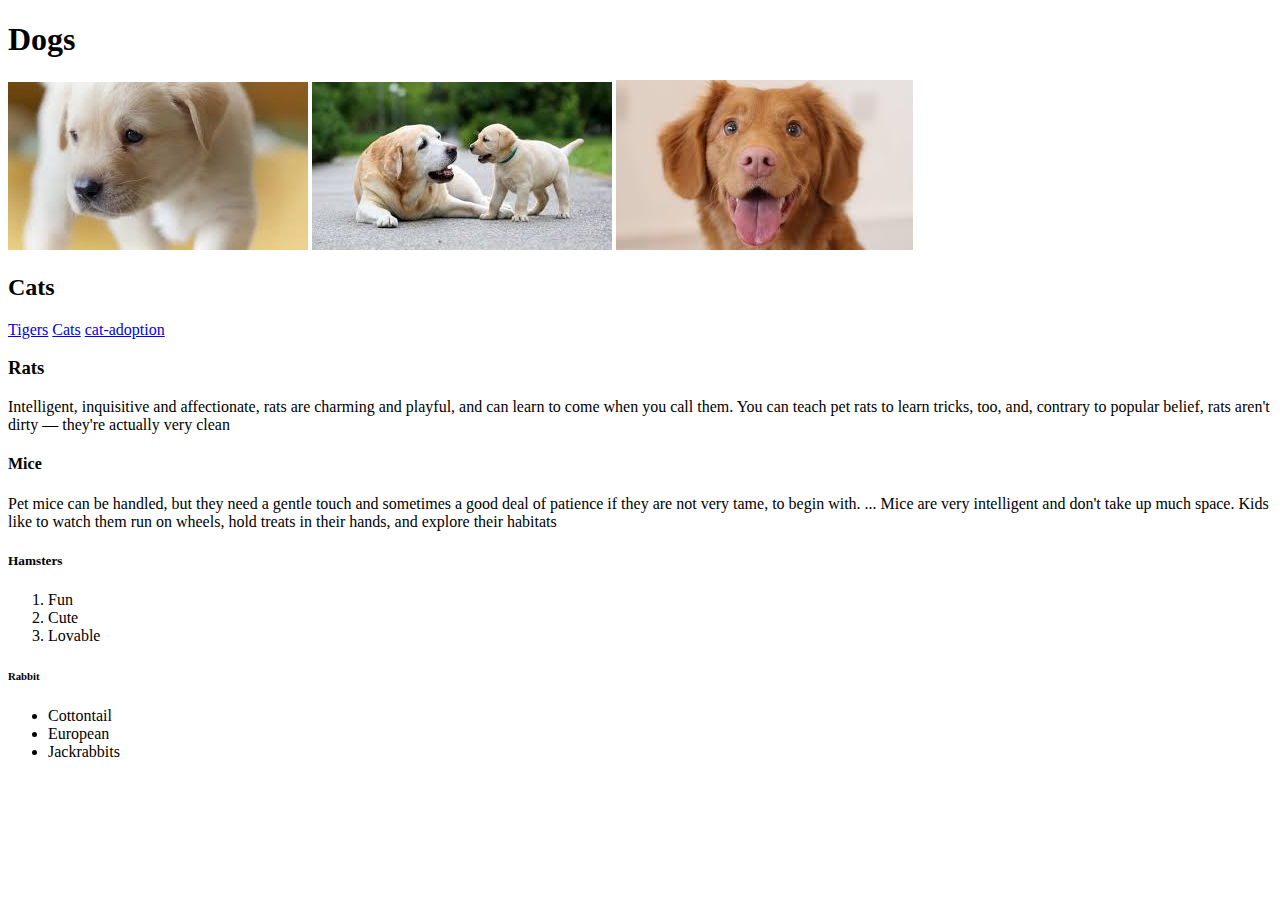
<file: week2/pNp-introHTML5/index.html>
<!DOCTYPE html>
<html>
    <head></head>
    <body>
        <!--block-->
        <div>
            
            <h1>Dogs</h1>
            <!--inline-->
            <img src="dog1.jpg">
            <img src="dog2.jpg">
            <img src="dog3.jpg">
        </div>
        <div>
            <h2>Cats</h2>
            <!--inline-->
            <a href="https://en.wikipedia.org/wiki/Tiger">Tigers</a>
            <a href="https://en.wikipedia.org/wiki/Cat">Cats</a>
            <a href="https://www.adoptapet.com/cat-adoption">cat-adoption</a>

        </div>
        <div>
            <h3>Rats</h3>
            <!--block-->
            <p>Intelligent, inquisitive and affectionate, rats are charming and playful, and can learn to come when you call them. You can teach pet rats to learn tricks, too, and, contrary to popular belief, rats aren't dirty — they're actually very clean</p>
        </div>
        <div>
            <h4>Mice</h4>
            <!--inline-->
            <span>Pet mice can be handled, but they need a gentle touch and sometimes a good deal of patience if they are not very tame, to begin with. ... Mice are very intelligent and don't take up much space. Kids like to watch them run on wheels, hold treats in their hands, and explore their habitats</span>
        </div>
        <div>
            <h5>Hamsters</h5>
            <!--block-->
            <ol>
                <li>Fun</li>
                <li>Cute</li>
                <li>Lovable</li>
            </ol>
        </div>
        <div>
            <!--block-->
            <h6>Rabbit</h6>
            <ul>
                <li>Cottontail</li>
                <li>European</li>
                <li>Jackrabbits</li>
            </ul>
        </div>
        
    </body>
</html>
</file>
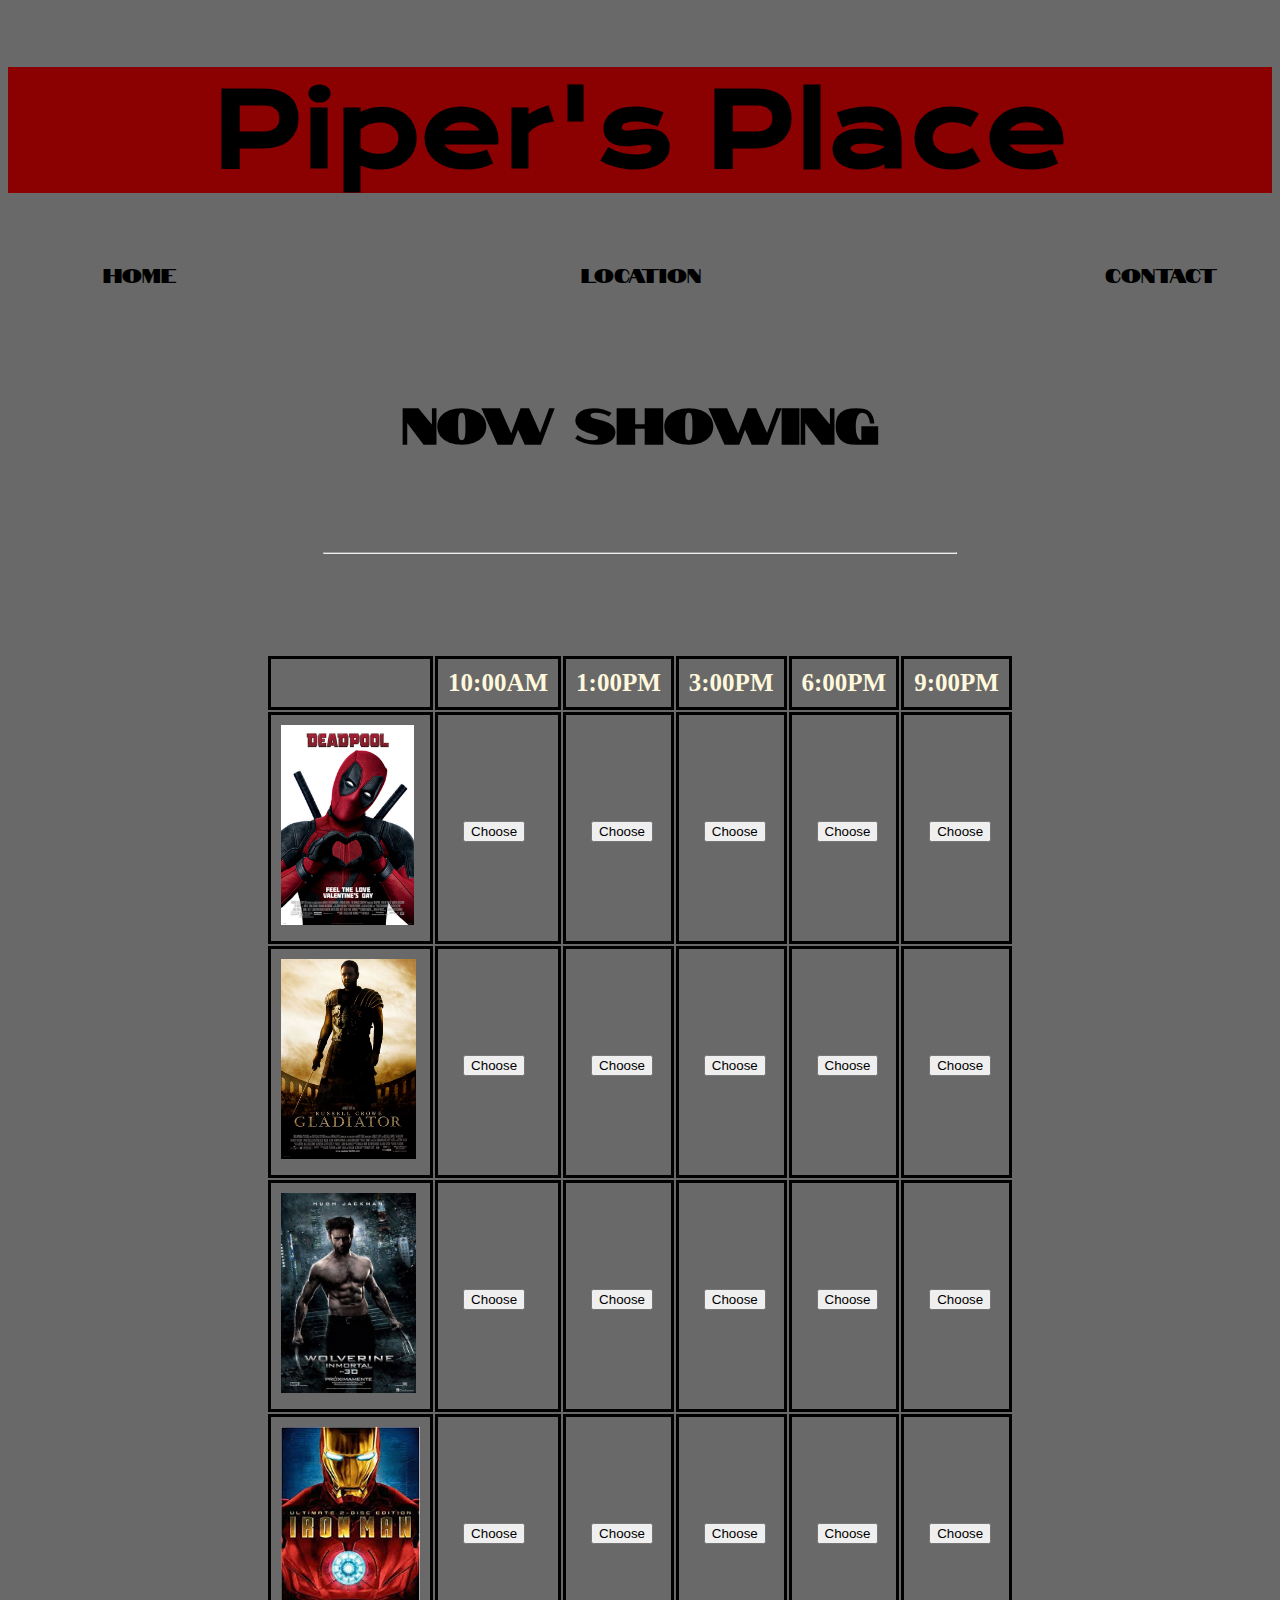
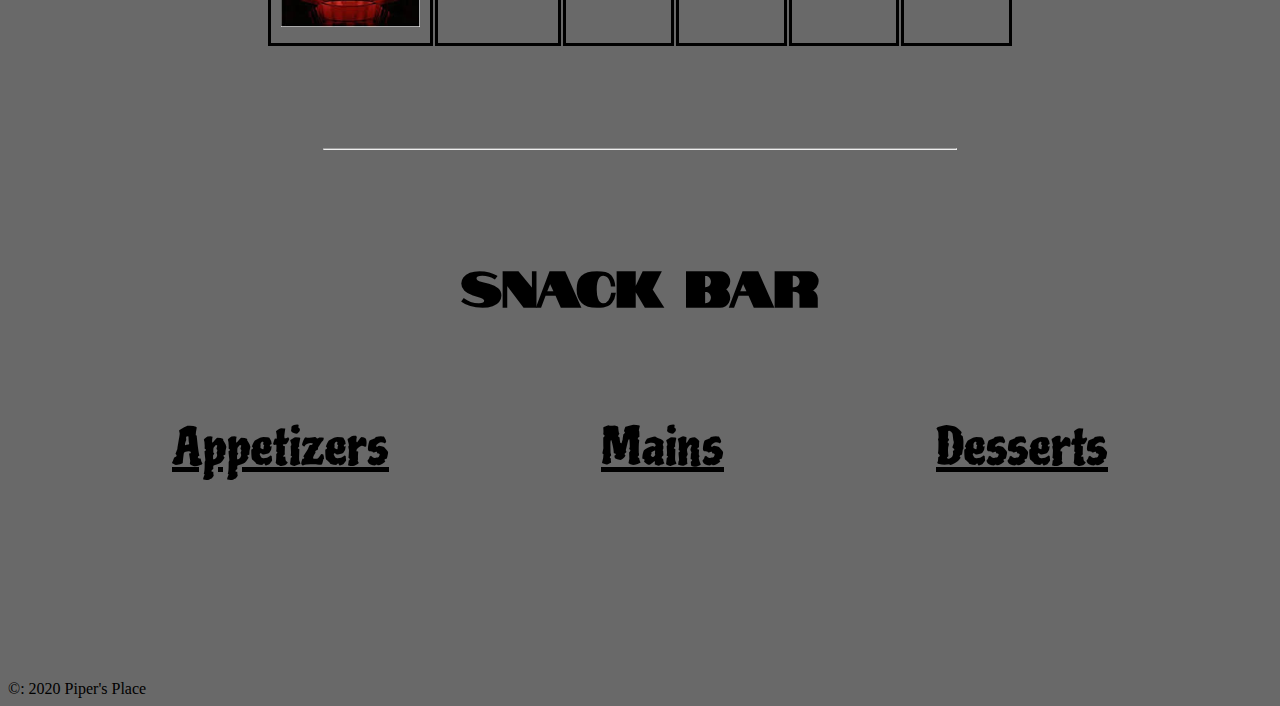
<file: week4/project2-createStyleWebsite/index.html>
<!DOCTYPE html>
<html>
    <head>
        <title>Piper's Place</title>
        <link href="style.css"  rel="stylesheet">
        <link href="https://fonts.googleapis.com/css2?family=Krona+One&display=swap" rel="stylesheet">
        <link href="https://fonts.googleapis.com/css2?family=Notable&display=swap" rel="stylesheet">
        <link href="https://fonts.googleapis.com/css2?family=Piedra&display=swap" rel="stylesheet">
    </head>
    <body>
      
        <div id="header">
         <header>
            <h1>Piper's Place</h1>
            <nav class="nav-bar">
               <ul>
                    <li><a href="" class="home">Home</a></li>
                    <li><a href="" class="location">Location</a></li>
                    <li><a href="" class="contact">Contact</a></li>
                </ul>
            </nav>
         </header>
       </div>
       <div id="main">
        <main>
            <h3>Now Showing</h3>
            <hr>
            <table class="center">
        
            <tr>
                <th></th>
                <th>10:00AM</th>
                <th>1:00PM</th> 
                <th>3:00PM</th>
                <th>6:00PM</th>
                <th>9:00PM</th>
            </tr>
        
            <tr>
                <td><img src="deadpool.png"></td>
                <td><button>Choose</button></td>
                <td><button>Choose</button></td>
                <td><button>Choose</button></td>
                <td><button>Choose</button></td>
                <td><button>Choose</button></td>
                
            </tr>
            <tr>
                <td><img src="Gladiator.png"></td>
                <td><button>Choose</button></td>
                <td><button>Choose</button></td>
                <td><button>Choose</button></td>
                <td><button>Choose</button></td>
                <td><button>Choose</button></td>
                
            </tr>
            <tr>
                <td><img src="wolverine.jpg"></td>
                <td><button>Choose</button></td>
                <td><button>Choose</button></td>
                <td><button>Choose</button></td>
                <td><button>Choose</button></td>
                <td><button>Choose</button></td>
                
            </tr>
            <tr>
                <td><img src="ironman.jpg"></td>
                <td><button>Choose</button></td>
                <td><button>Choose</button></td>
                <td><button>Choose</button></td>
                <td><button>Choose</button></td>
                <td><button>Choose</button></td>
                
              </tr>
              
            </table>
            <hr>
            <h3>Snack Bar</h3>
        <div class="food">
            <span class="app">Appetizers</span>
            <span class="main">Mains</span>
            <span class="dess">Desserts</span>
        </div>
        </main>
      </div>
      <div id="footer">
        <footer>
            &copy: 2020 Piper's Place
        </footer>
     </div>
    </body>
</html>
</file>
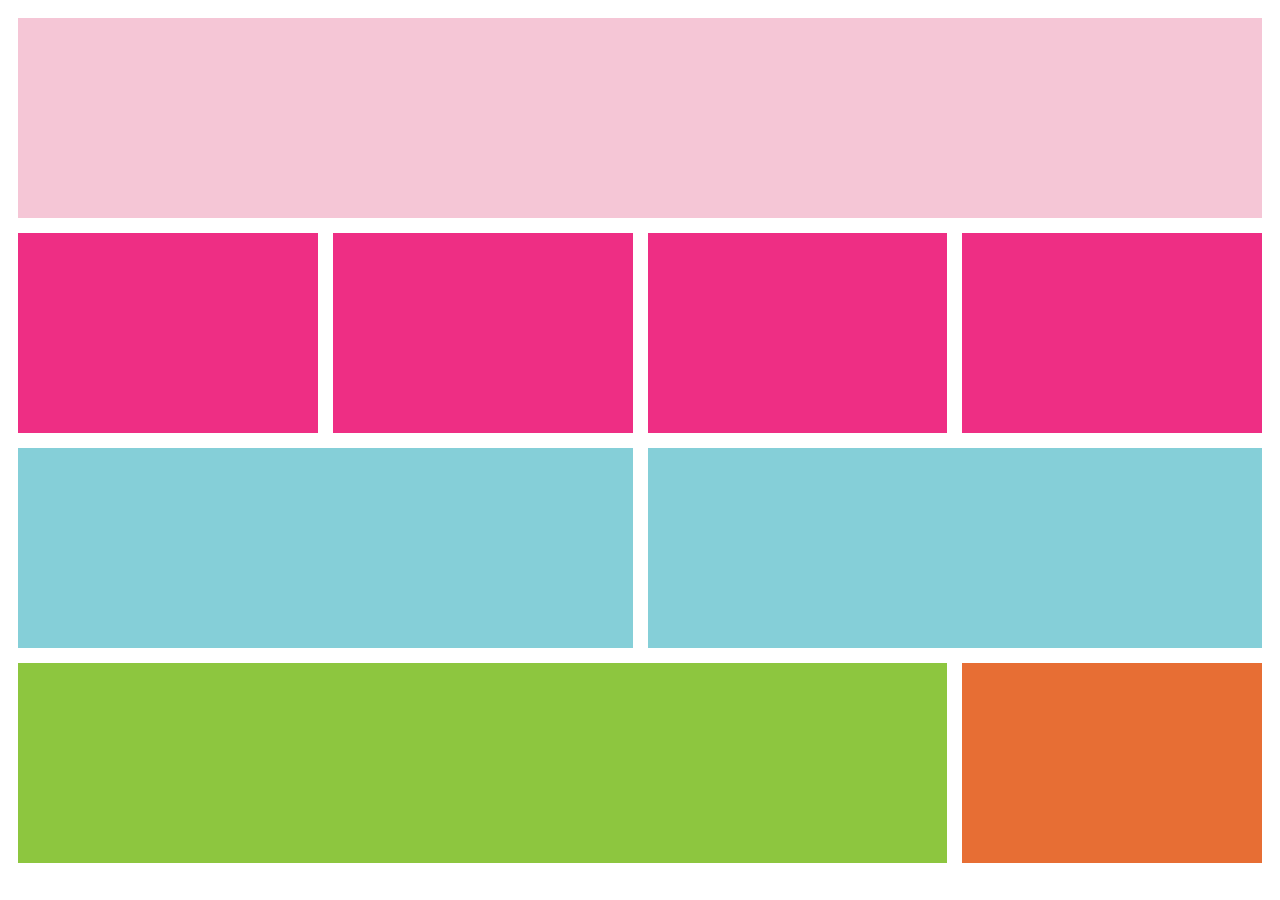
<file: week5/pNp-rwdPart1/index.html>
<!DOCTYPE html>
<html>
    <head>
        <link href="style.css" rel="stylesheet">
    </head>
    <body>
        <div class="grid-container">
            <div class="grid-item item1"></div>
            <div class="grid-item item2"></div>
            <div class="grid-item item3"></div>
            <div class="grid-item item4"></div>
            <div class="grid-item item5"></div>
            <div class="grid-item item6"></div>
            <div class="grid-item item7"></div>
            <div class="grid-item item8"></div>
            <div class="grid-item item9"></div>
        
        </div>
    </body>
</html>
</file>
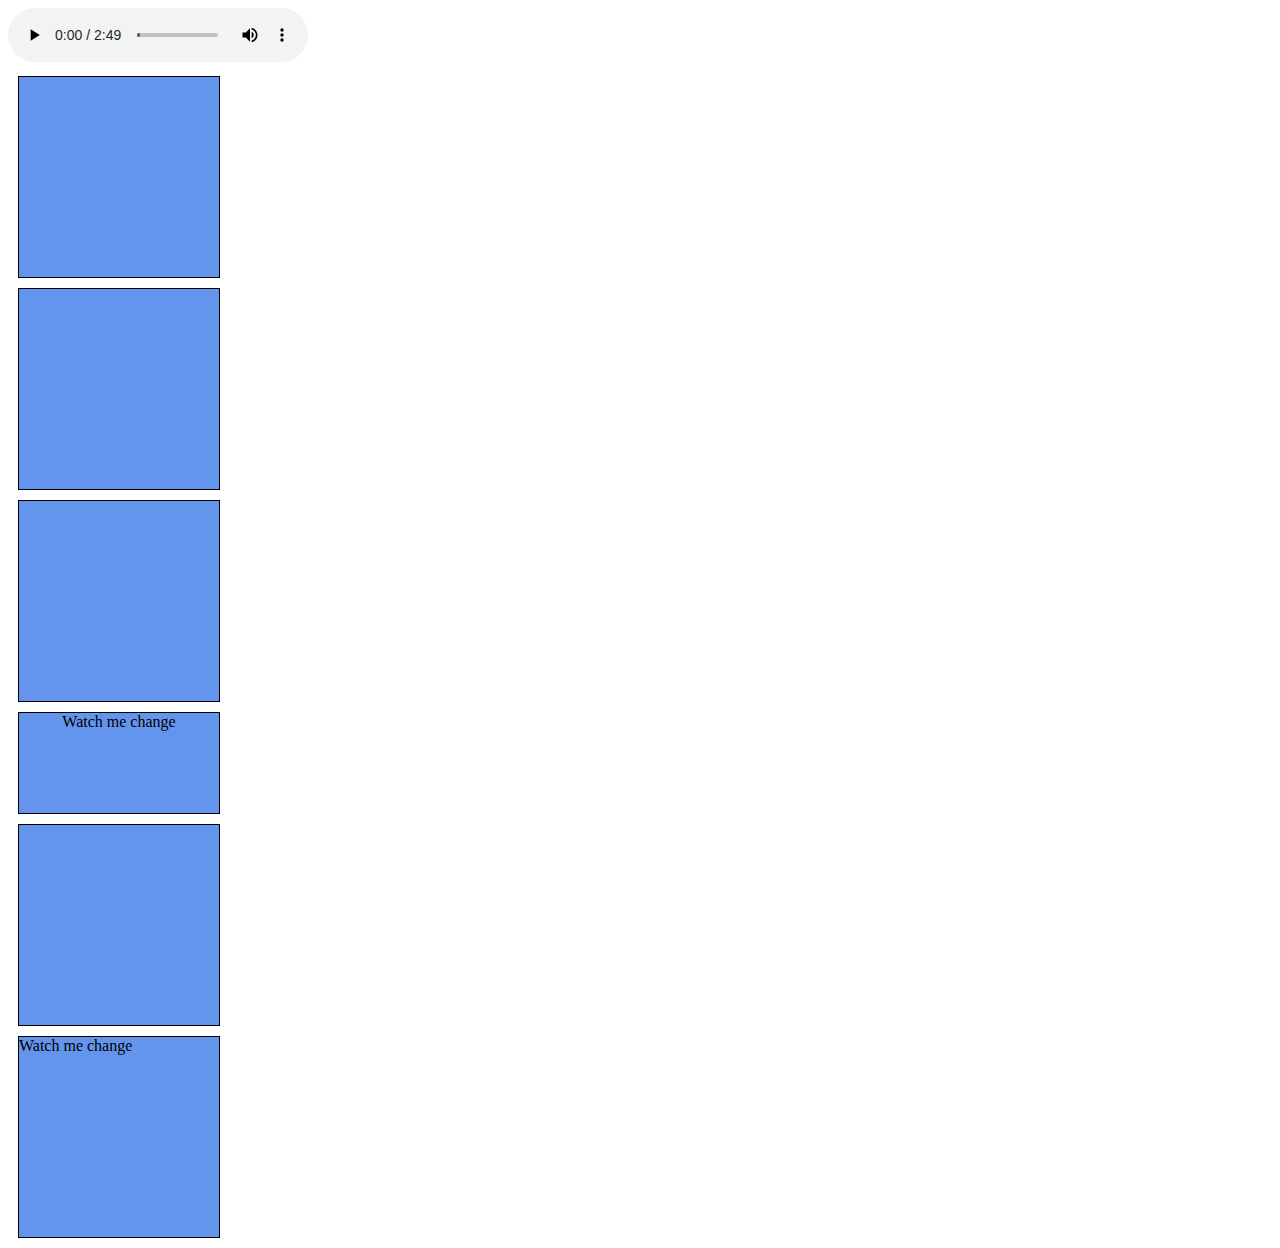
<file: week6/pNp-cssPseudoSelectorsTransitions/index.html>
<!DOCTYPE html>
<html>
    <head>
        <link rel="stylesheet" href="style.css">
    </head>
    <body>
        <audio src="music.mp3.mp3" controls autoplay>

        </audio>
        <div class="box1"></div>
        <div class="box2"></div>
        <div class="box3"></div>
        <div class="box4">Watch me change</div>
        <div class="box5"></div>
        <div class="box6">Watch me change</div>
    </body>
</html>
</file>
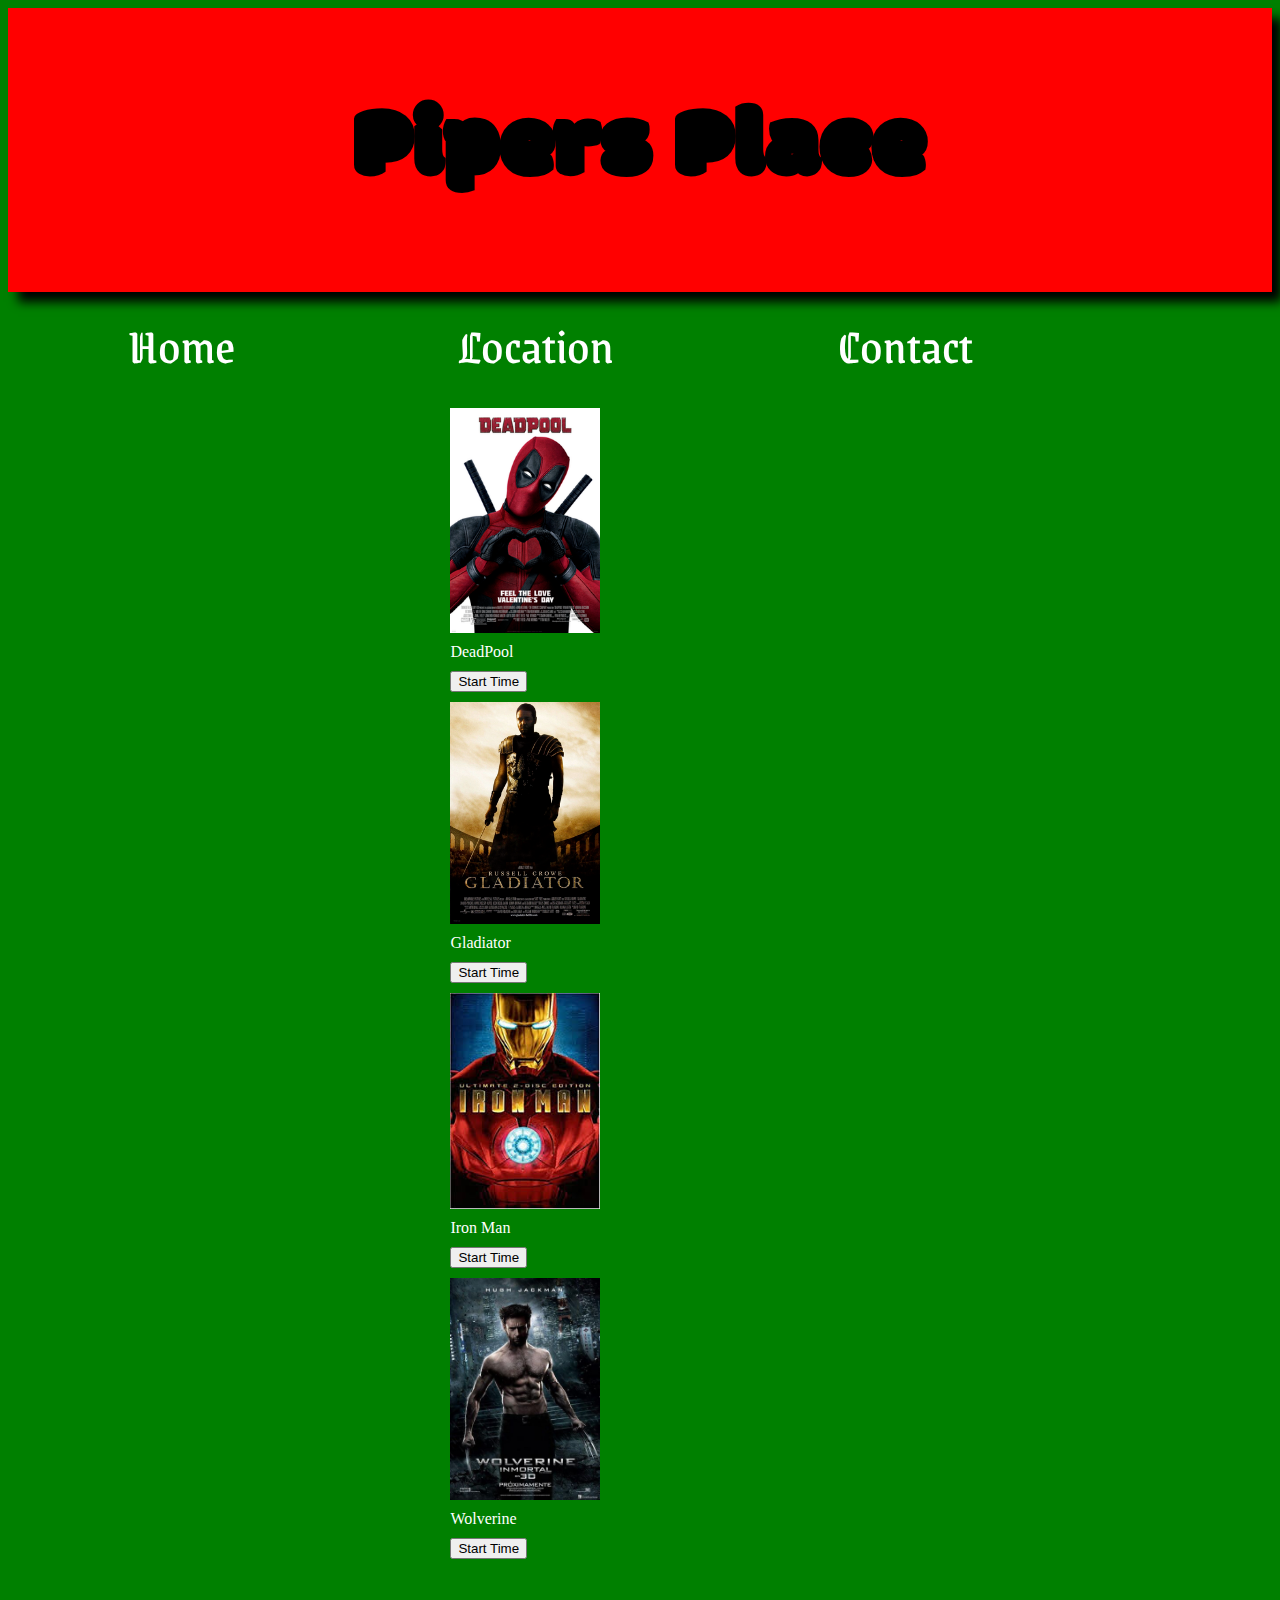
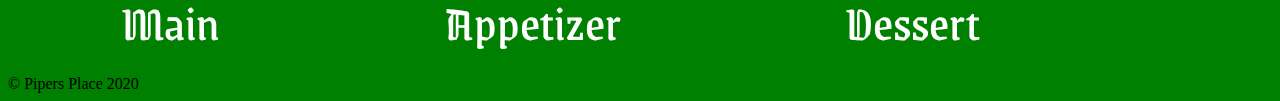
<file: week6/projet3/index.html>
<!DOCTYPE html>
<html>
    <head>
        <title>Pipers Place</title>
        <link href="https://fonts.googleapis.com/css2?family=Modak&display=swap" rel="stylesheet">
        <link href="https://fonts.googleapis.com/css2?family=Grenze+Gotisch:wght@300&display=swap" rel="stylesheet">
        <link rel="stylesheet" href="style.css">
    </head>
    <body>
        <div class="grid-container">
            <header class="grid-item header">
              <h1>Pipers Place</h1>
            </header>
             <nav class="grid-item nav">
                 <ul>
                      <li><a href="">Home</a></li>
                      <li><a href="">Location</a></li>
                      <li><a href="">Contact</a></li>
                 </ul>
              </nav>
                 <main class="grid-item main">
                       <img src="deadpool.png">
                       <span><a href="https://www.imdb.com/title/tt1431045/" target="_blank" class="movie-a">DeadPool</a></span>
                      <span><button>Start Time</button></span> 
                       <img src="Gladiator.png">
                       <span><a href="https://www.imdb.com/title/tt0172495/" target="_blank" class="movie-b">Gladiator</a></span>
                       <span><button>Start Time</button></span>
                       <img src="ironman.jpg" >
                       <span><a href="https://www.imdb.com/title/tt0371746/" target="_blank" class="movie-c">Iron Man</a></span>
                       <span><button>Start Time</button></span>
                       <img src="wolverine.jpg">
                       <span><a href="https://www.imdb.com/title/tt1430132/" target="_blank" class="movie-d">Wolverine</a></span>
                       <span><button>Start Time</button></span>
                       
                 </main>
                 <footer class="grid-item footer">
                    <ul>
                        <li class="main">Main</li>
                        <li class="app">Appetizer</li>
                        <li class="ice">Dessert</li>
                    </ul>
                    &copy Pipers Place 2020
                  </footer>
         </div>
    </body>
</html>
</file>
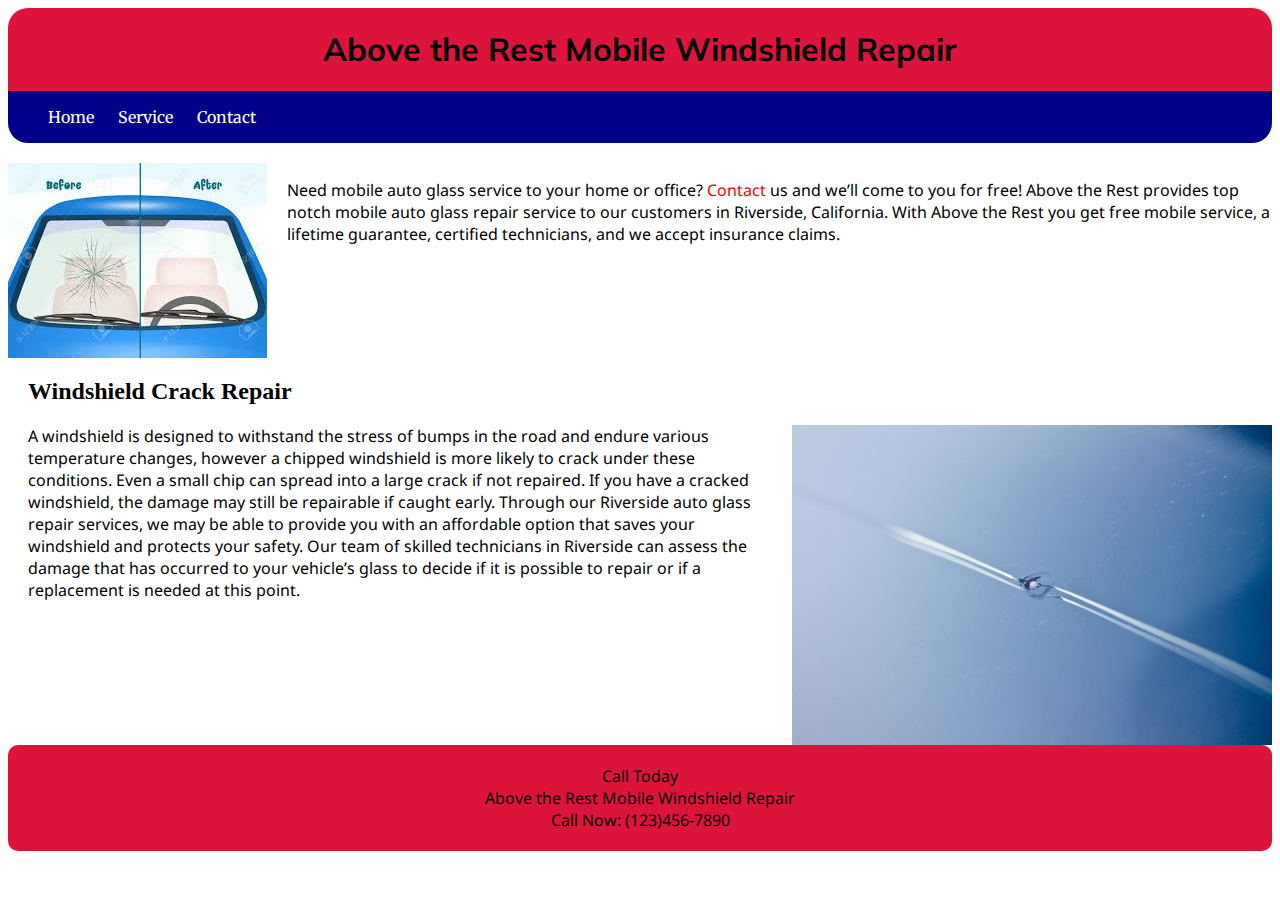
<file: week7/capstonProject/index.html>
<!DOCTYPE html>
<html>
    <head>
        <title>Above the Rest</title>
         <link rel="stylesheet" href="style.css">
         <link href="https://fonts.googleapis.com/css2?family=Mulish&display=swap" rel="stylesheet">
         <link href="https://fonts.googleapis.com/css2?family=Noto+Sans&display=swap" rel="stylesheet">
         <link href="https://fonts.googleapis.com/css2?family=Merriweather:wght@700&display=swap" rel="stylesheet">
    </head>
    <body>
     <div class="grid-container">
            <div class="grid-item header">
                 <h1>Above the Rest Mobile Windshield Repair</h1>
            </div>
            <div class="grid-item nav">
                <ul class="nav">
                    <li class="home">Home</li>
                    <li class="service"><a href="service.html">Service</a></li>
                    <li class="contact"><a href="contact.html">Contact</a></li>
                </ul>
            </div>
            <div class="grid-item main">
                <img src="windshield.jpg" class="windshield" >
                <p class="first">Need mobile auto glass service to your home or office? <a href="contact.html" class="color">Contact</a>  us and we’ll come to you for free! Above the Rest provides top 
                    notch mobile auto glass repair service to our customers in Riverside, California. With Above the Rest you get free mobile service,
                    a lifetime guarantee, certified technicians, and we accept insurance claims.</p>
                    <div class="crack">
                        <h2>Windshield Crack Repair</h2>
                        <img src="crack.jpg" class="crack">
                        
                        <p>A windshield is designed to withstand the stress of bumps in the road and endure various temperature changes,
                            however a chipped windshield is more likely to crack under these conditions. Even a small chip can spread into a large crack if not repaired. 
                            If you have a cracked windshield, the damage may still be repairable if caught early. Through our Riverside auto glass repair services, we may be 
                            able to provide you with an affordable option that saves your windshield and protects your safety. Our team of skilled technicians in Riverside can assess 
                            the damage that has occurred to your vehicle’s glass to decide if it is possible to repair or if a replacement is needed at this point.</p>
                            
                    </div>

            </div>
            <div class="grid-item footer">
                <span>Call Today</span>
                <br>
                <span>Above the Rest Mobile Windshield Repair</span>
                <br>
                <span>Call Now: (123)456-7890</span>

                
            </div>
    </div>
        
    </body>
</html>
</file>
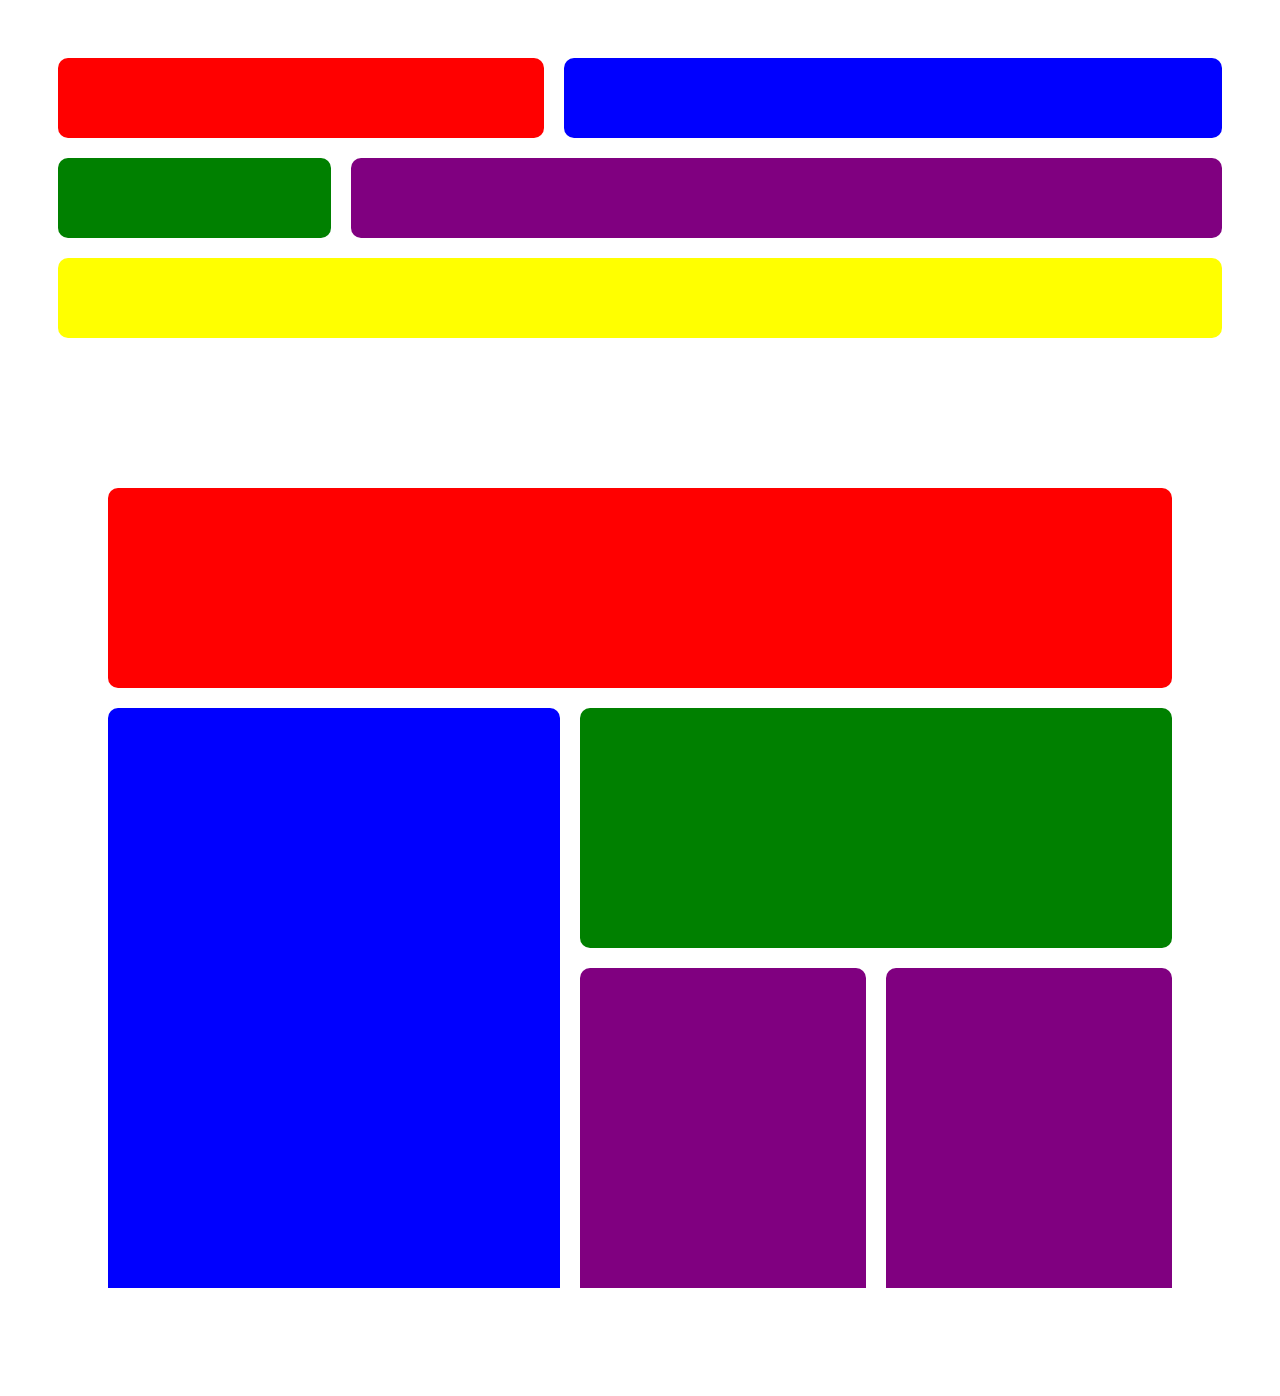
<file: week5/pNp-rwdPart2/cssGrid/index.html>
<!DOCTYPE html>
<html>
    <head>
        <link rel="stylesheet" href="style.css">
    </head>
    <body>
       
        <div class="grid-container">
            <div class="grid-item item1"></div>
            <div class="grid-item item2"></div>
            <div class="grid-item item3"></div>
            <div class="grid-item item4"></div>
            <div class="grid-item item5"></div>

        </div>

        <div class="grid-containers">
            <div class="grid-items item6"></div>
            <div class="grid-items item7"></div>
            <div class="grid-items item8"></div>
            <div class="grid-items item9"></div>
            <div class="grid-items item0"></div>

        </div>
    </body>
</html>
</file>
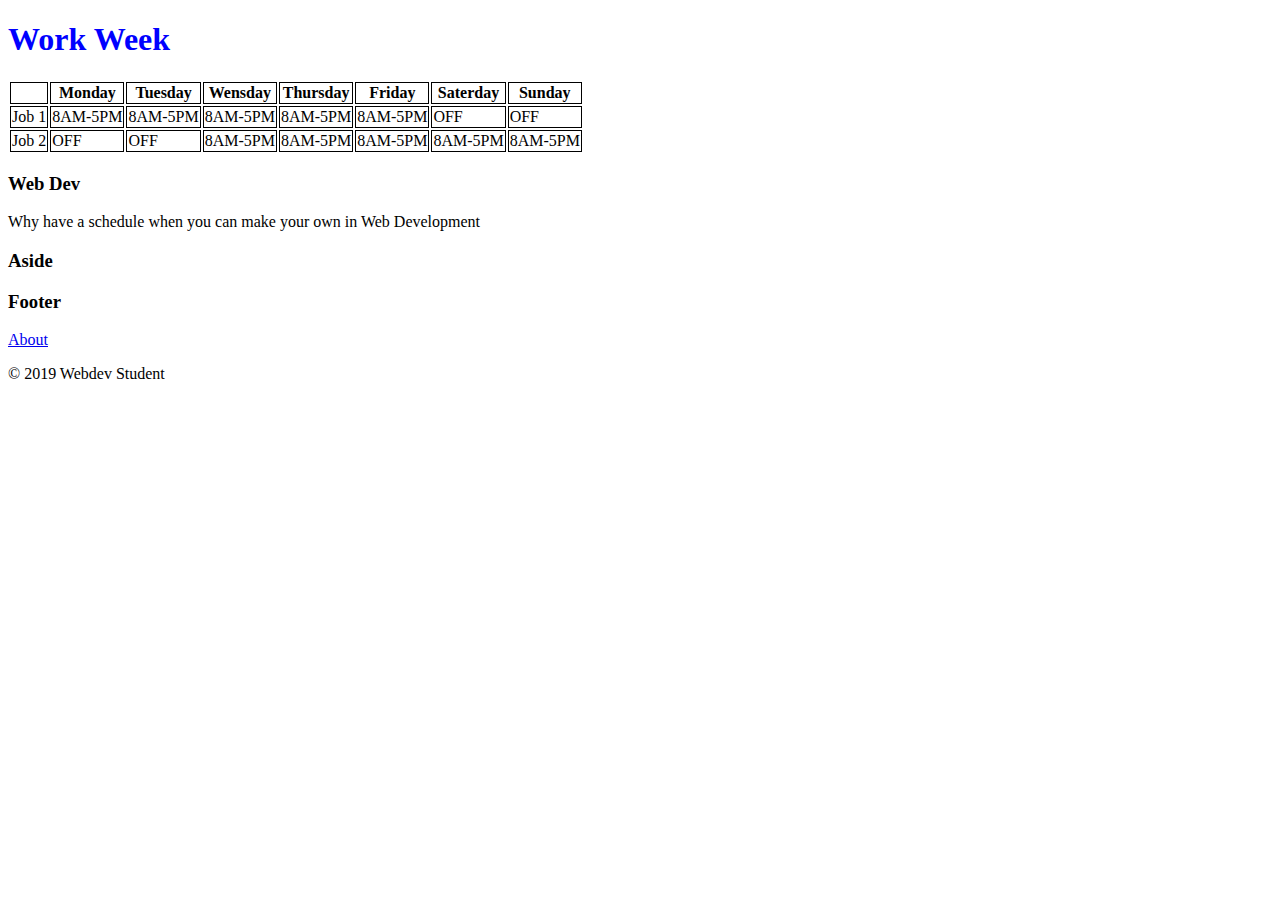
<file: week3/pNp-Html5/Wk3_PP_index.html>
<!DOCTYPE html>

<head>
    <title>HTML5 Semantics</title>
    <link href="style.css" rel="stylesheet"/>
</head>

<body>
    <header>
        <h1 class="first-page">Work Week </h1>
    </header>
   
    <main>
    <table>
       <thead>
        <tr>
            <th></th>
            <th>Monday</th>
            <th>Tuesday</th>
            <th>Wensday</th>
            <th>Thursday</th>
            <th>Friday</th>
            <th>Saterday</th>
            <th>Sunday</th>
          </tr>
         </thead>
        
        <tbody>
          <tr> 
            <td>Job 1</td>
            <td>8AM-5PM</td>
            <td>8AM-5PM</td>
            <td>8AM-5PM</td>
            <td>8AM-5PM</td>
            <td>8AM-5PM</td>
            <td>OFF</td>
            <td>OFF</td>
          </tr>

          <tr> 
            <td>Job 2</td>
            <td>OFF</td>
            <td>OFF</td>
            <td>8AM-5PM</td>
            <td>8AM-5PM</td>
            <td>8AM-5PM</td>
            <td>8AM-5PM</td>
            <td>8AM-5PM</td>
          </tr>
      </tbody> 
    </table>

        
    <h3>Web Dev</h3>
        <p>Why have a schedule when you can make your own in Web Development</p>
     <h3>Aside</h3>
    </main>
    
    <footer>
        <h3>Footer</h3>
        <a href="./about.html">About</a>
         <p>&copy; 2019 Webdev Student</p>
        
    </footer>
</body>

</html>
</file>
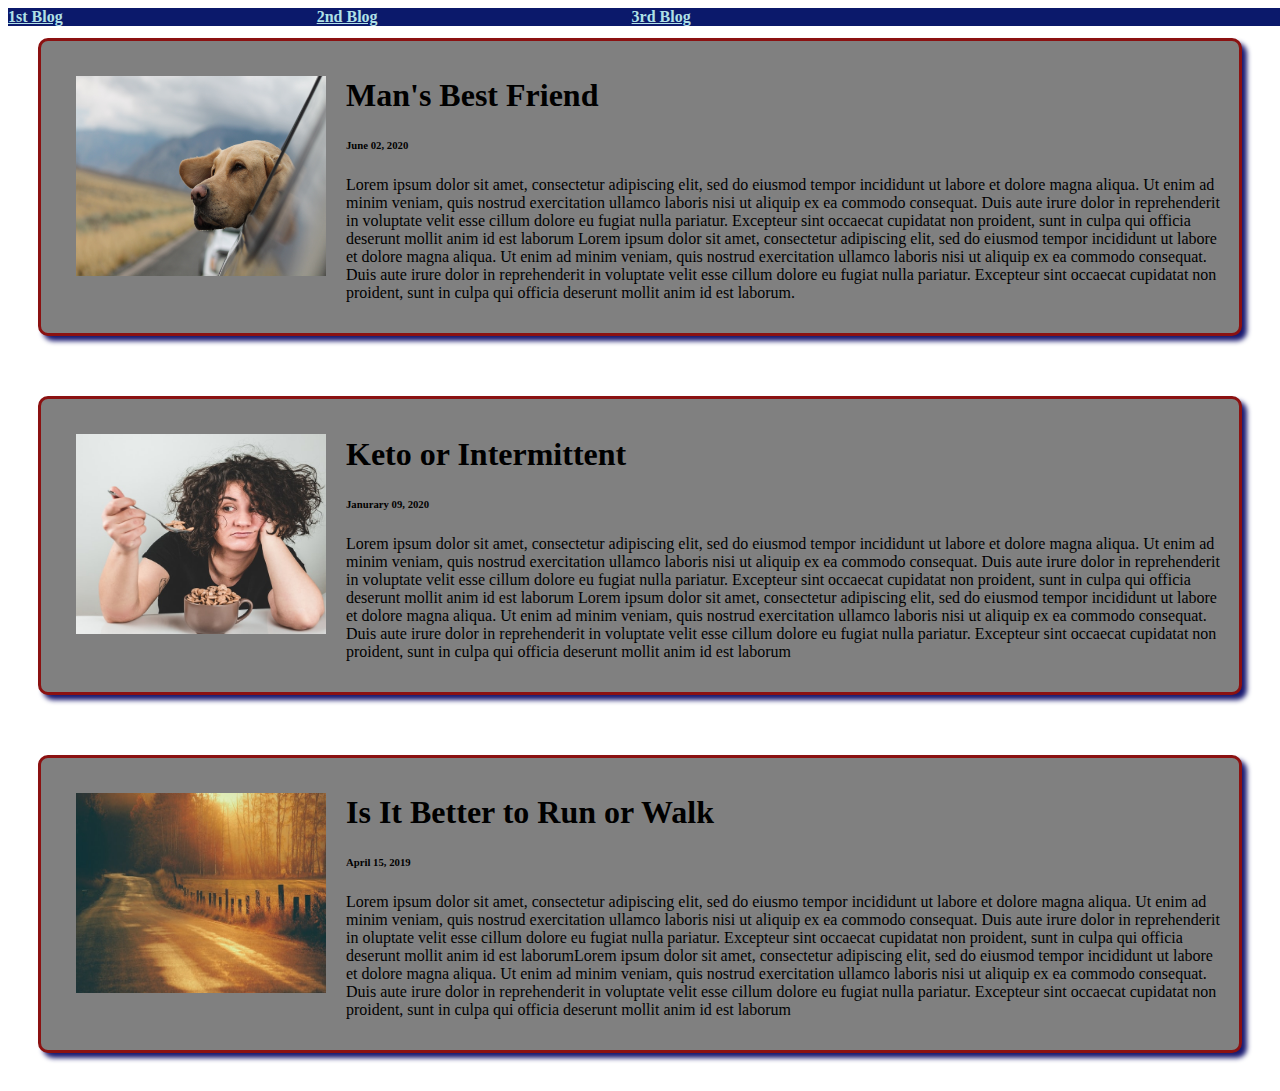
<file: week4/pNp-moreCSS/positioning.html>
<!DOCTYPE html>
<html>
    <head>
        <link rel="stylesheet" href="style.css">
    </head>
    <body>
        
        
        <div class="nav-bar">
            <span class="one">1st Blog</span>
            <span class="two">2nd Blog</span>
            <span class="three">3rd Blog</span>
        </div>
        
        
        <div class="main">
           
            <div class="friend">
                <img src="dog.jpg"class="dog">
             <h1>Man's Best Friend</h1>
             <h6>June 02, 2020</h6>
                <p>Lorem ipsum dolor sit amet, consectetur adipiscing elit, sed do eiusmod
                     tempor incididunt ut labore et dolore magna aliqua. Ut enim ad minim veniam, quis nostrud exercitation 
                    ullamco laboris nisi ut aliquip ex ea commodo consequat. Duis aute irure dolor in 
                    reprehenderit in voluptate velit esse cillum dolore eu fugiat nulla pariatur.
                    Excepteur sint occaecat cupidatat non proident, sunt in culpa qui officia deserunt
                     mollit anim id est laborum Lorem ipsum dolor sit amet, consectetur adipiscing elit,
                     sed do eiusmod tempor incididunt ut labore et dolore magna aliqua. Ut enim ad minim
                    veniam, quis nostrud exercitation ullamco laboris nisi ut aliquip ex ea commodo 
                    consequat. Duis aute irure dolor in reprehenderit in voluptate velit esse cillum
                    dolore eu fugiat nulla pariatur. Excepteur sint occaecat cupidatat non proident,
                     sunt in culpa qui officia deserunt mollit anim id est laborum.
            </p>
        </div>
       
            <div class="eating">
                <img src="eating.jpg" class="food">
                <h1>Keto or Intermittent</h1>
                <h6>Janurary 09, 2020</h6>
                 <p>Lorem ipsum dolor sit amet, consectetur adipiscing elit, sed do eiusmod tempor 
                     incididunt ut labore et dolore magna aliqua. Ut enim ad minim veniam, quis 
                     nostrud exercitation ullamco laboris nisi ut aliquip ex ea commodo consequat.
                     Duis aute irure dolor in reprehenderit in voluptate velit esse cillum dolore
                     eu fugiat nulla pariatur. Excepteur sint occaecat cupidatat non proident,
                     sunt in culpa qui officia deserunt mollit anim id est laborum Lorem ipsum 
                     dolor sit amet, consectetur adipiscing elit, sed do eiusmod tempor incididunt
                     ut labore et dolore magna aliqua. Ut enim ad minim veniam, quis nostrud
                     exercitation ullamco laboris nisi ut aliquip ex ea commodo consequat.
                     Duis aute irure dolor in reprehenderit in voluptate velit esse cillum 
                     dolore eu fugiat nulla pariatur. Excepteur sint occaecat cupidatat non 
                    proident, sunt in culpa qui officia deserunt mollit anim id est laborum
                  </p>
        </div>
        
            <div class="health">
                <img src="health.jpg" class="cardio">
              <h1>Is It Better to Run or Walk</h1>
              <h6>April 15, 2019</h6>
                 <p>Lorem ipsum dolor sit amet, consectetur adipiscing elit, sed do eiusmo
                      tempor incididunt ut labore et dolore magna aliqua. Ut enim ad minim 
                      veniam, quis nostrud exercitation ullamco laboris nisi ut aliquip ex 
                      ea commodo consequat. Duis aute irure dolor in reprehenderit in 
                      oluptate velit esse cillum dolore eu fugiat nulla pariatur. Excepteur
                      sint occaecat cupidatat non proident, sunt in culpa qui officia 
                      deserunt mollit anim id est laborumLorem ipsum dolor sit amet,
                      consectetur adipiscing elit, sed do eiusmod tempor incididunt ut 
                      labore et dolore magna aliqua. Ut enim ad minim veniam, quis nostrud 
                      exercitation ullamco laboris nisi ut aliquip ex ea commodo consequat.
                     Duis aute irure dolor in reprehenderit in voluptate velit esse cillum
                     dolore eu fugiat nulla pariatur. Excepteur sint occaecat cupidatat non
                     proident, sunt in culpa qui officia deserunt mollit anim id est laborum
                  </p>
        </div>
    </div>
    </body>
</html>
</file>
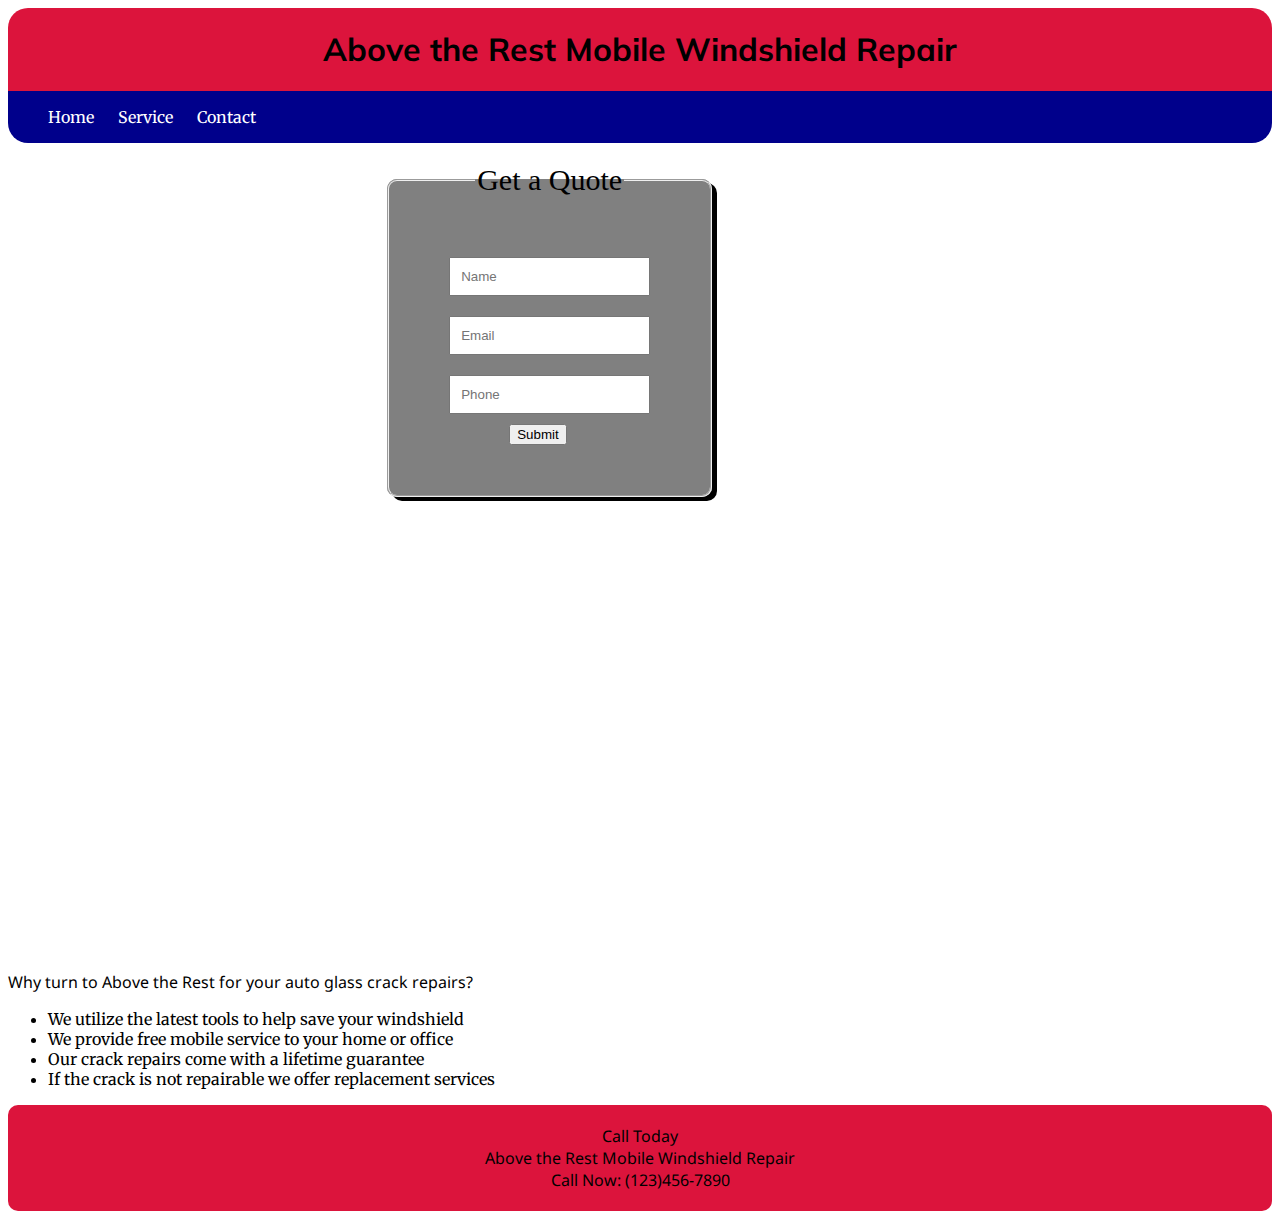
<file: week7/capstonProject/contact.html>
<!DOCTYPE html>

    <head>
        <title>Above the Rest</title>
        <link rel="stylesheet" href="style.css">
        <link href="https://fonts.googleapis.com/css2?family=Mulish&display=swap" rel="stylesheet">
        <link href="https://fonts.googleapis.com/css2?family=Noto+Sans&display=swap" rel="stylesheet">
        <link href="https://fonts.googleapis.com/css2?family=Merriweather:wght@700&display=swap" rel="stylesheet">
    </head>

    <body>
        <div class="grid-container">
            
            <div class="grid-item header">
                <h1>Above the Rest Mobile Windshield Repair</h1>
            </div>
           
            <div class="grid-item nav">
                <ul>
                    <li class="home"><a href="index.html">Home</a></li>
                    <li class="service"><a href="service.html">Service</a></li>
                    <li class="contact">Contact</li>
                </ul>
            </div>
           
            <div class="grid-item main">
               <div class="info">
                   <fieldset>
                       <legend>Get a Quote</legend>
                       <input type="text" name="Name" placeholder="Name">
                       <br>
                       <input type="email" name="email" placeholder="Email">
                       <br>
                       <input type="telephone" name="phone" placeholder="Phone">
                       <br>
                       <button>Submit</button>

                    </fieldset>
                    <div class="map">
                        <iframe src="https://www.google.com/maps/embed?pb=!1m14!1m12!1m3!1d52933.50051810159!2d-117.35651635913085!3d33.983702451612864!2m3!1f0!2f0!3f0!3m2!1i1024!2i768!4f13.1!5e0!3m2!1sen!2sus!4v1595017811410!5m2!1sen!2sus" width="600" height="450" frameborder="0" style="border:0;" allowfullscreen="" aria-hidden="false" tabindex="0"></iframe>
                    </div>
                </div>
             
               <div>  
                <span>Why turn to Above the Rest for your auto glass crack repairs?</span>
                <ul>
                    <li>We utilize the latest tools to help save your windshield</li>
                    <li>We provide free mobile service to your home or office</li>
                    <li>Our crack repairs come with a lifetime guarantee</li>
                    <li>If the crack is not repairable we offer replacement services</li>
                </ul>
               </div> 
            </div>
        </div>
            
            
            <div class="grid-item footer">
                <span>Call Today</span>
                <br>
                <span>Above the Rest Mobile Windshield Repair</span>
                <br>
                <span>Call Now: (123)456-7890</span>
                <span></span>

             </div>
        
        
    </body>
</html>
</file>
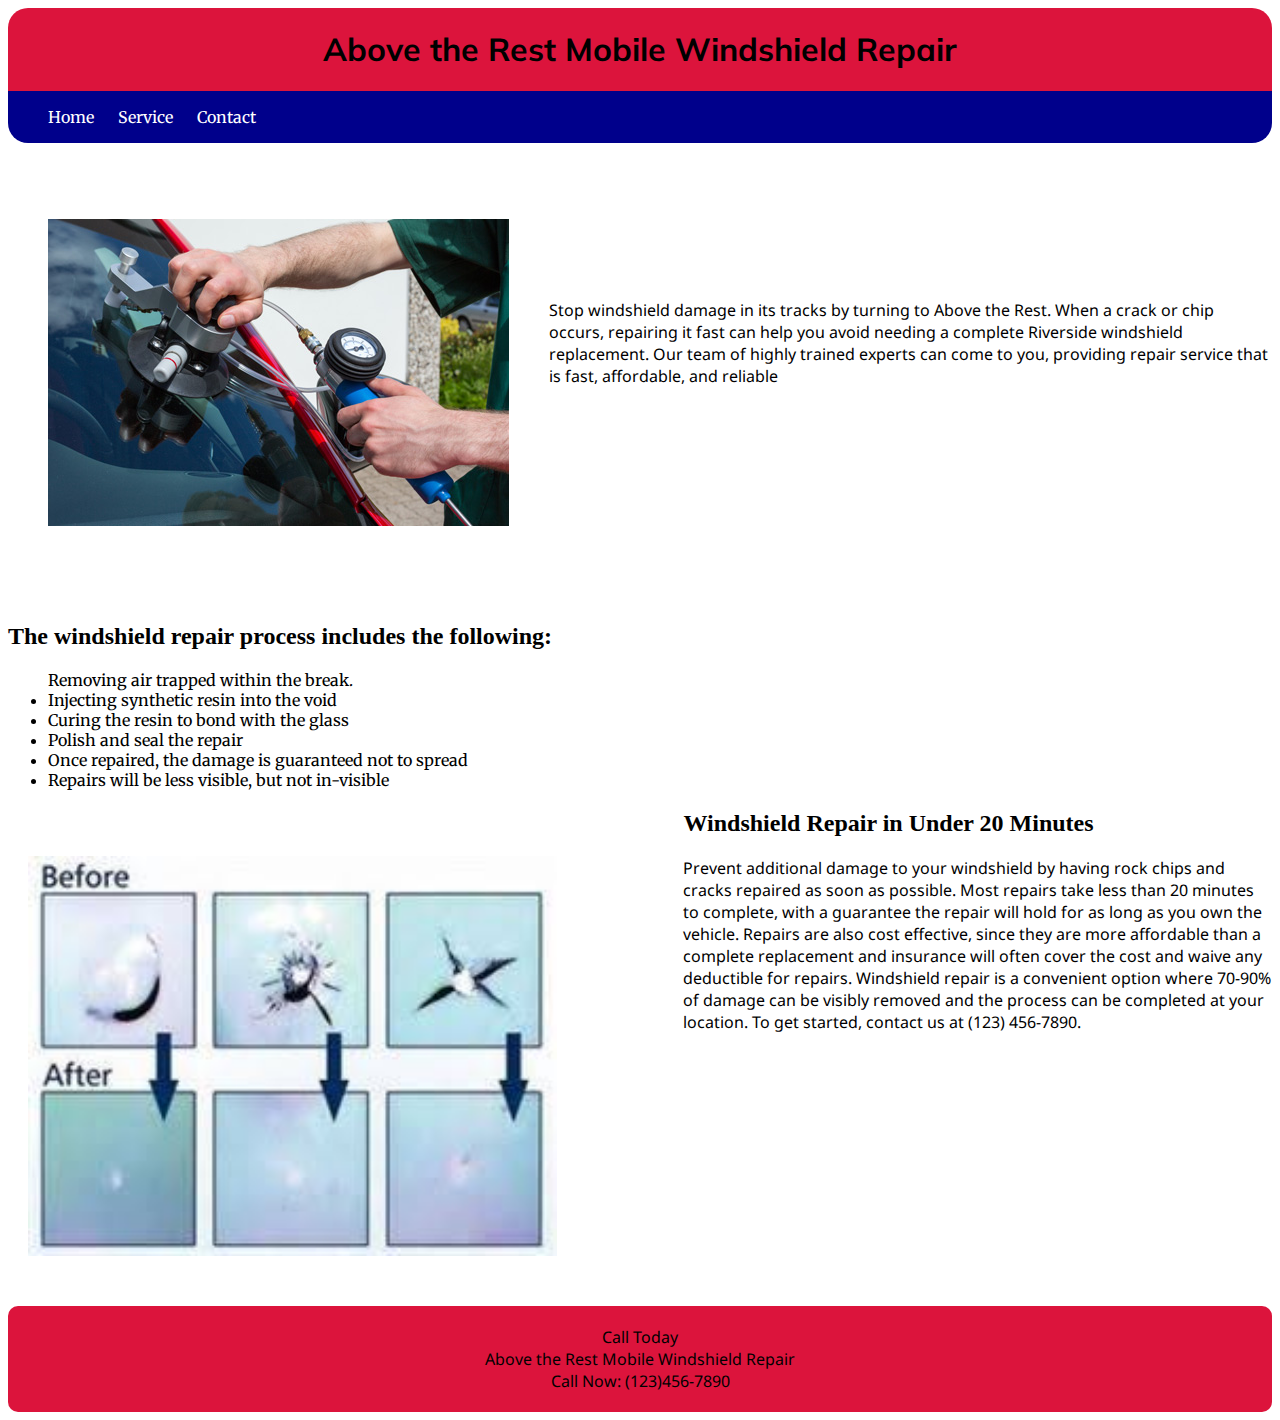
<file: week7/capstonProject/Service.html>
<!DOCTYPE html>

    <head>
        <title>Above the Rest</title>
        <link rel="stylesheet" href="style.css">
        <link href="https://fonts.googleapis.com/css2?family=Mulish&display=swap" rel="stylesheet">
        <link href="https://fonts.googleapis.com/css2?family=Noto+Sans&display=swap" rel="stylesheet">
        <link href="https://fonts.googleapis.com/css2?family=Merriweather:wght@700&display=swap" rel="stylesheet">
    </head>
    <body>
        <div class="grid-container">
            <div class="grid-item header">
                 <h1>Above the Rest Mobile Windshield Repair</h1>
            </div>
            <div class="grid-item nav">
                <ul>
                    <li class="home"><a href="index.html">Home</a></li>
                    <li class="service">Service</li>
                    <li class="contact"><a href="contact.html">Contact</a></li>
                </ul>
            </div>
            <div class="grid-item main">
               <div class="info">
                   <div class="fix">
                   <img src="repair.jpg" class="repair">
                   <p class="repairing">Stop windshield damage in its tracks by turning to Above the Rest. When a crack or chip occurs, 
                       repairing it fast can help you avoid needing a complete Riverside windshield replacement.
                       Our team of highly trained experts can come to you, 
                       providing repair service that is fast, affordable, and reliable</p>
                    </div>
                       <h2>The windshield repair process includes the following:</h2>
                    
                       <ul class="flex-container"
                           <li>Removing air trapped within the break.</li>
                           <li>Injecting synthetic resin into the void</li>
                           <li>Curing the resin to bond with the glass</li>
                           <li>Polish and seal the repair</li>
                           <li>Once repaired, the damage is guaranteed not to spread</li>
                           <li>Repairs will be less visible, but not in-visible</li>
                        </ul>
                        <img src="cracks.jpg" class="cracks">
                        <h2>Windshield Repair in Under 20 Minutes</h2>
                        <p>Prevent additional damage to your windshield by having rock chips and cracks repaired as soon as possible. 
                            Most repairs take less than 20 minutes to complete, with a guarantee the repair will hold for as long as you 
                            own the vehicle. Repairs are also cost effective, since they are more affordable than a complete replacement 
                            and insurance will often cover the cost and waive any deductible for repairs. Windshield repair is a convenient 
                            option where 70-90% of damage can be visibly removed and the process can be completed at your location. To get 
                            started, contact us at (123) 456-7890.</p>

               </div>
                    </div>

            </div>
            
            
            <div class="grid-item footer">
                <span>Call Today</span>
                <br>
                <span>Above the Rest Mobile Windshield Repair</span>
                <br>
                <span>Call Now: (123)456-7890</span>

                
            </div>
        
        
    </body>
</html>
</file>
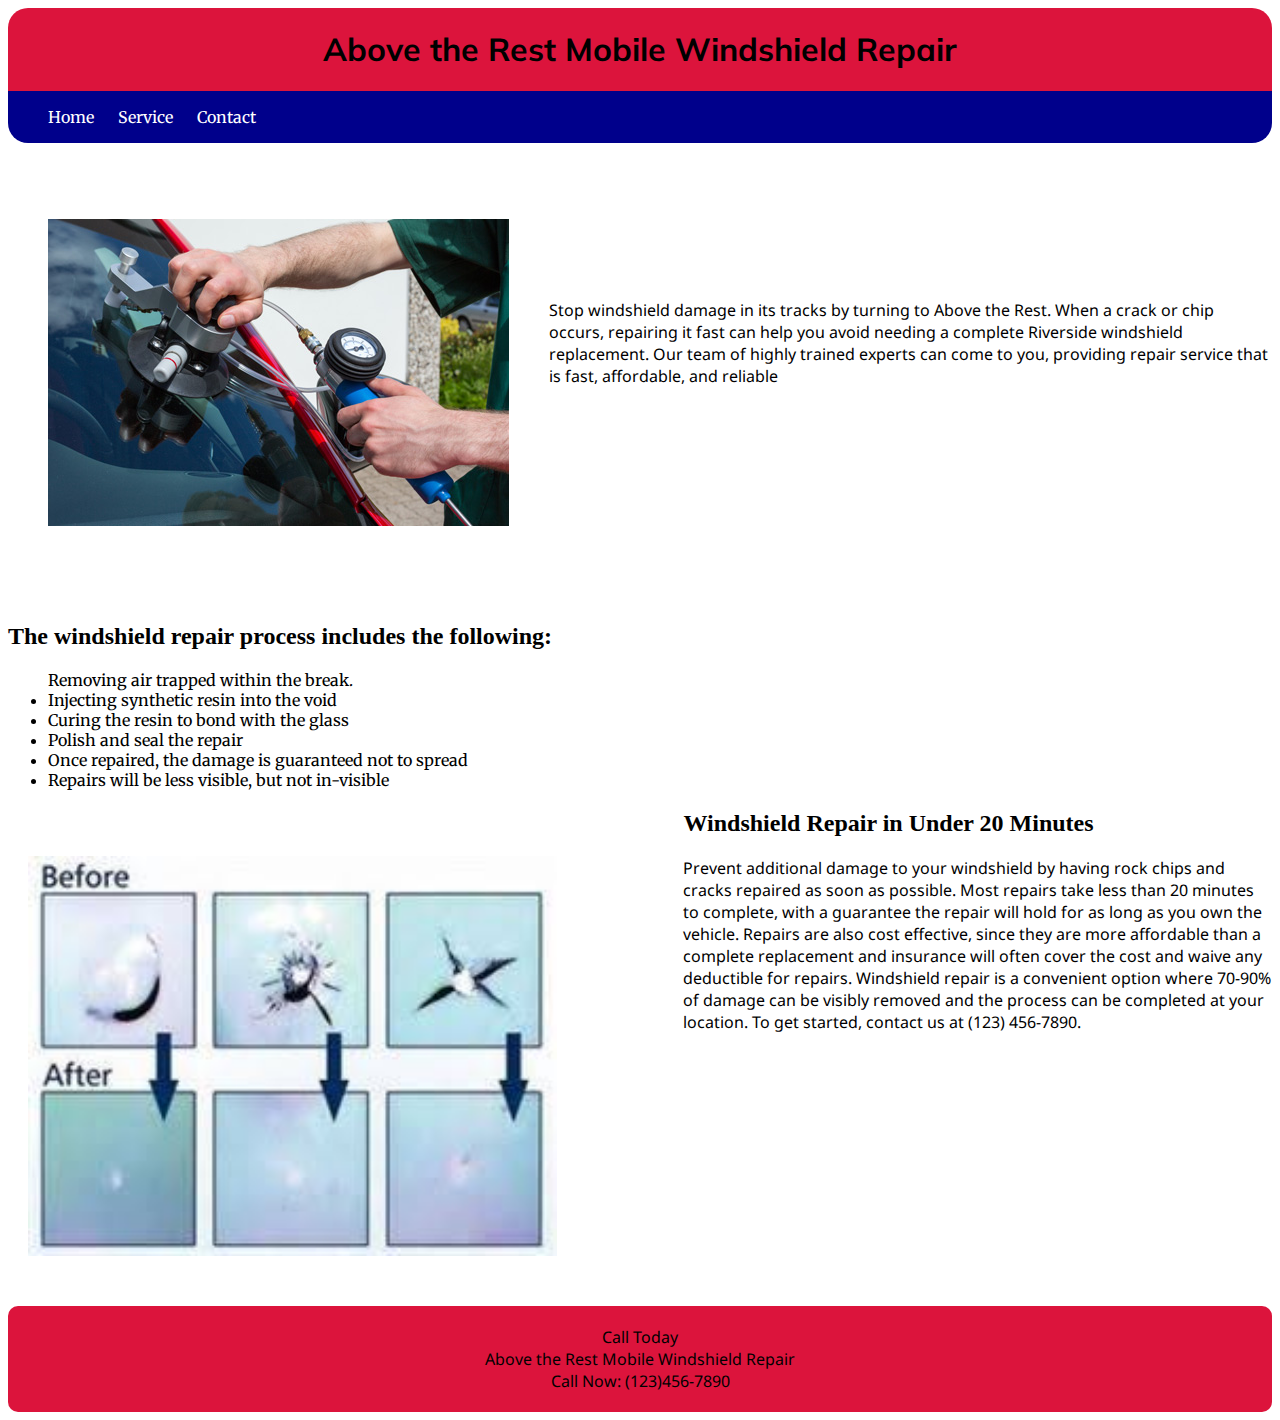
<file: week7/capstonProject/service.html>
<!DOCTYPE html>

    <head>
        <title>Above the Rest</title>
        <link rel="stylesheet" href="style.css">
        <link href="https://fonts.googleapis.com/css2?family=Mulish&display=swap" rel="stylesheet">
        <link href="https://fonts.googleapis.com/css2?family=Noto+Sans&display=swap" rel="stylesheet">
        <link href="https://fonts.googleapis.com/css2?family=Merriweather:wght@700&display=swap" rel="stylesheet">
    </head>
    <body>
        <div class="grid-container">
            <div class="grid-item header">
                 <h1>Above the Rest Mobile Windshield Repair</h1>
            </div>
            <div class="grid-item nav">
                <ul>
                    <li class="home"><a href="index.html">Home</a></li>
                    <li class="service">Service</li>
                    <li class="contact"><a href="contact.html">Contact</a></li>
                </ul>
            </div>
            <div class="grid-item main">
               <div class="info">
                   <div class="fix">
                   <img src="repair.jpg" class="repair">
                   <p class="repairing">Stop windshield damage in its tracks by turning to Above the Rest. When a crack or chip occurs, 
                       repairing it fast can help you avoid needing a complete Riverside windshield replacement.
                       Our team of highly trained experts can come to you, 
                       providing repair service that is fast, affordable, and reliable</p>
                    </div>
                       <h2>The windshield repair process includes the following:</h2>
                    
                       <ul class="flex-container"
                           <li>Removing air trapped within the break.</li>
                           <li>Injecting synthetic resin into the void</li>
                           <li>Curing the resin to bond with the glass</li>
                           <li>Polish and seal the repair</li>
                           <li>Once repaired, the damage is guaranteed not to spread</li>
                           <li>Repairs will be less visible, but not in-visible</li>
                        </ul>
                        <img src="cracks.jpg" class="cracks">
                        <h2>Windshield Repair in Under 20 Minutes</h2>
                        <p>Prevent additional damage to your windshield by having rock chips and cracks repaired as soon as possible. 
                            Most repairs take less than 20 minutes to complete, with a guarantee the repair will hold for as long as you 
                            own the vehicle. Repairs are also cost effective, since they are more affordable than a complete replacement 
                            and insurance will often cover the cost and waive any deductible for repairs. Windshield repair is a convenient 
                            option where 70-90% of damage can be visibly removed and the process can be completed at your location. To get 
                            started, contact us at (123) 456-7890.</p>

               </div>
                    </div>

            </div>
            
            
            <div class="grid-item footer">
                <span>Call Today</span>
                <br>
                <span>Above the Rest Mobile Windshield Repair</span>
                <br>
                <span>Call Now: (123)456-7890</span>

                
            </div>
        
        
    </body>
</html>
</file>
<file: week4/project2-createStyleWebsite/style.css>
.nav-bar {
    text-align: center;
}


body {
    background-color: dimgrey;
}



li {
    display: inline;
    font-size: 20px;
    font-family: 'Notable', sans-serif;   
}

    


a:link {
    text-decoration: none;
}



a:hover {
    text-decoration: underline;
}



a {
    color: black;
}



img {
    height: 200px;
}

h1 {
    text-align: center;
    font-size: 100px;
    font-family: 'Krona One', sans-serif;
    background-color: darkred;
}





td:hover {
    background-color: rgb(146, 146, 146);
}

th, td {
    font-size: 25px;
    color: cornsilk;
    padding: 10px 10px 10px 10px;
    border: solid black;
    
    
}

button {
  margin-left: 15px;
  color: black;

}

.home {
    position: relative;
    right: 400px;
}

.contact {
    position: relative;
    left: 400px;
}

table {
   margin-top: 100px;
   margin-left: auto;
   margin-right: auto;
   
}

h3 {
    text-align: center;
    font-size: 50px;
    padding-top: 50px;
    font-family: 'Notable', sans-serif;
}

hr {
    width: 50%;
    margin-top: 100px;
}

.food {
    text-align: center;
    font-family: 'Piedra', cursive;
    font-size: 50px;
    padding-top: 50px;
    padding-bottom: 200px;
}

.app {
    position: relative;
    right: 200px;
    text-decoration: underline;
}

.dess {
    position: relative;
    left: 200px;
    text-decoration: underline;
}

.main {
    text-decoration: underline;
}
</file>
<file: week5/pNp-rwdPart1/style.css>
.grid-container {
    display: grid;
    grid-template-columns: auto auto auto auto;
    grid-gap: 15px;
    padding: 10px;
}

.grid-item {
    padding:100px;
}

.item1 {
    grid-column: 1 / span 4;
    background-color: #F5C6D6;
}

.item2 {
    background-color: #EE2E84;
    
}

.item3 {
    background-color: #EE2E84 ;
    
}

.item4 {
    background-color: #EE2E84 ;
}

.item5 {
    background-color: #EE2E84 ;
}
    
.item6 {
     grid-column:1 / span 2;
     background-color:#85CFD8 ;
}

.item7 {
     grid-column: 3 / span 2;
    background-color:#85CFD8 ;
}

.item8 {
    grid-column: 1 / span 3;
    background-color: #8DC63F;
}

.item9 {
    grid-column: auto;
    background-color: #E76E34;
}

 @media  screen and (max-width: 768px){
    .item1 {
        grid-column: 1 / span 4;
        background-color: #F5C6D6;
    }
    
    .item2 {
        grid-column: 1 / span 4;
        background-color: #EE2E84;
        
    }
    
    .item3 {
        grid-column: 1 / span 4;
        background-color: #EE2E84 ;
        
    }
    
    .item4 {
        grid-column: 1 / span 4;
        background-color: #EE2E84 ;
    }
    
    .item5 {
        grid-column: 1 / span 4;
        background-color: #EE2E84 ;
    }
        
    .item6 {
        grid-column: 1 / span 4;
         background-color:#85CFD8 ;
    }
    
    .item7 {
        grid-column: 1 / span 4;
        background-color:#85CFD8 ;
    }
    
    .item8 {
        grid-column: 1 / span 4;
        background-color: #8DC63F;
    }
    
    .item9 {
        grid-column: 1 / span 4;
        background-color: #E76E34;
    }
  }
</file>
<file: week6/pNp-cssPseudoSelectorsTransitions/style.css>
.box1 {
    width: 200px;
    height: 200px;
    border: 1px solid black;
    background-color: cornflowerblue;
    margin: 10px;
    transition: all 0.5s ease-out;
   
}

.box1:hover {
    background-color: green;
    margin-left: 5px;
}

.box2 {
    width: 200px;
    height: 200px;
    border: 1px solid black;
    background-color: cornflowerblue;
    margin: 10px;
    transition: 1s ;    
}

.box2:hover {
    background-color: brown;
    border-radius: 50px;
}

.box3 {
    width: 200px;
    height: 200px;
    border: 1px solid black;
    background-color: cornflowerblue;
    margin: 10px;
    transition: 2s;
}
    

.box3:hover {
    background-color: black;
    width: 500px;
}

.box4 {
    width: 200px;
    height: 100px;
    border: 1px solid black;
    background-color: cornflowerblue;
    margin: 10px;
    transition: all 2s ease-in-out ;
    display: flex;
    justify-content:space-around
}

.box4:hover {
    background-color: coral;
    color: white;
    border-radius: 10px;
    margin: 50px;
    display: flex;
    align-items: center;
    justify-content: center;
}

.box5 {
    width: 200px;
    height: 200px;
    border: 1px solid black;
    background-color: cornflowerblue;
    margin: 10px;
    transition: margin-left 2s, color .5s;
}

.box5:hover {
    background-color: cornsilk;
    margin-left: 50px;
    border-color: red;
    box-shadow: inset 0 0 10px red;
    
}

.box6 {
    width: 200px;
    height: 200px;
    border: 1px solid black;
    background-color: cornflowerblue;
    margin: 10px;
    transition: margin-top 2s, color 2s;
}

.box6:hover {
    background-color: darkmagenta;
    margin-top: 100px;
    border: 5px solid black;
    color: whitesmoke;
    
}
</file>
<file: week6/projet3/style.css>
.grid-container {
    display: grid;
    grid-template-columns: 100%;
}


header {
    background-color: red;
    text-align: center;
    font-family: 'Modak', cursive;
    box-shadow: 10px 10px 10px;
    font-size: large;
}

li {
    display: inline;
    margin-right:70px;
    color: white;
    font-family: 'Grenze Gotisch', cursive;
    font-size: 20px;
    
}

img {
    
    width: 100px;
    margin: 10px;
    

}
    
a {
    text-decoration: none;
    color: white;
}

body {
    background-color: grey;
}

span {
    display: flex;
    flex-direction: column;
}

button {
    margin-right: 80%;
}
   

@media only screen and (min-width:600px) {
    img {
        display: flex;
        flex-direction:row;
        width: 150px;
        margin: 10px;
        margin-left: 35%;
       
    }

    li {
        display: inline;
        margin-right: 100px;
        color: white;
        font-size: 30px;
    }

    body {
        background-color: blue;
    }

    header {
        background-color: red;
        text-align: center;
        font-size:30px;
    }

    ul {
        text-align: center;
    }

    span {
        display: flex;
        flex-direction:row;
        width: 150px;
        margin: 10px;
        margin-left: 35%;
    }

    button {
        margin-right: 20%;
    }
   
    
}

@media only screen and (min-width: 1080px) {
    body {
        background-color: green

    }

    li {
        display: inline;
        margin-right: 220px;
        color: white;
        font-size: 50px;
    }

    header {
        background-color: red;
        text-align: center;
        font-size:50px;
}
}
</file>
<file: week7/capstonProject/style.css>
.grid-container {
    display: grid;
}

.grid-item.header {
    background-color: crimson;
    text-align: center;
    border-radius: 20px 20px 0 0;
}

.grid-item.nav  {
    background-color: darkblue;
    text-align: center;
    border-radius: 0 0 20px 20px;
    margin-bottom: 20px;
}

.home {
    
    display: inline;
    color: white;
    margin-right: 20px;
    font-family: 'Merriweather', serif;
    
}

.service {
    display: inline;
    color: white;
    margin-right: 20px;
    font-family: 'Merriweather', serif;
}

.contact {
    display: inline;
    color: white;
    font-family: 'Merriweather', serif;
}

.windshield {
margin-left: 20%;
}

.cracks {
    
    margin-top:50px;
    height:300px;
}

.repair {
    margin-left:10px;
}

a {
    color: white;
    text-decoration: none;
    
}


    
a:hover {
    background-color: dimgray;
}



.color {
    color: red;
}

.grid-item.footer {
    background-color: crimson;
    padding: 20px;
    text-align: center;
    border-radius: 10px;
    
}

h1 {
    font-family: 'Mulish', sans-serif;
}

p {
    font-family: 'Noto Sans', sans-serif;
}



ul {
    font-family: 'Merriweather', serif;
    
}

span {
    font-family: 'Noto Sans', sans-serif;
}

fieldset {
    width: 30px;
    padding: 50px;
    background: grey;
    border-radius: 10px;
    box-shadow: 5px 4px black;
    margin-bottom: 20px;
    margin-right: 100px;
}

iframe {
    width: 500px;
}

input{
    padding: 10px;
    margin: 10px;
}

legend {
    text-align: center;
    font-size: 30px;
    

}

button{
    margin-left: 70px;
    
}


@media screen and (min-width: 786px) {
    .grid-item.nav  {
        background-color: darkblue;
        text-align: left;
        border-radius: 0 0 20px 20px;
}

.windshield {
    margin-right: 20px;
    margin-left: 0;
    float: left;
   }


.crack {
       float: right;
       margin-left: 20px;
       width: 50%px;
   }

 .cracks {
     float: left;
     margin-right: 10%;
     margin-left: 20px;
     height: 400px;
     margin-bottom: 50px;
 }

.repair {
    float: left;
    
    margin: 40px;
    
    
}

.fix {
padding-bottom: 200px;
}

.repairing {
padding-top: 120px;
}

fieldset {
    margin-left: 30%;
}

iframe {
    margin-left: 15%;
}
}
</file>
<file: week5/pNp-rwdPart2/cssGrid/style.css>
.grid-container {
    display: grid;
    grid-template-columns: repeat(5 1fr);
    grid-gap:20px;
    padding: 50px;
}

.grid-item{
    padding: 40px;
    border-radius: 10px;
}

.item1 {
    background-color: red;
    grid-column: 1 / span 2;
}

.item2 {
    background-color: blue;
    grid-column: 3 / 6;
}

.item3 {
    background-color: green;
}

.item4 {
    background-color: purple;
    grid-column: 2 / 6;
}

.item5 {
    background-color: yellow;
    grid-column: 1 / 6;
}

.grid-containers {
    display: grid;
    grid-template-columns: repeat(2 1fr);
    grid-gap: 20px;
    padding: 100px;
}

.grid-items {
    padding: 50px;
    
}

.item6 {
    background-color: red;
    padding: 100px;
    grid-column: 1 / 5;
    border-radius: 10px;
}

.item7 {
    background-color: blue;
    grid-column: 1 / 3;
    grid-row: 2 / 20;
    border-radius: 10px 10px 0 0;
}
.item8 {
    background-color: green;
    grid-column: 3 / 5;
    padding: 120px;
    border-radius: 10px ;
}

.item9 {
    background-color: purple;
    grid-row: 3 / 20;
    border-radius: 10px 10px 0 0;
}

.item0 {
    background-color: purple;
    grid-row: 3/ 20;
    border-radius: 10px 10px 0 0;
}
</file>
<file: week3/pNp-Html5/style.css>
.first-page {
    color: blue;
}

th {
    border: 1px solid black;
}
td {
    border: 1px solid black;
}
</file>
<file: week4/pNp-moreCSS/style.css>
.nav-bar {
    position: fixed;
    width: 100%;
    background-color: rgb(11, 25, 107);
}


.three {
    position: relative;
    left: 500px;
    text-decoration: underline;
    font-weight: bold;
    color: powderblue;

}

.two {
    position: relative;
    left: 250px;
    text-decoration: underline;
    font-weight: bold;
    color: powderblue;

}

 
.one {
    text-decoration: underline;
    font-weight: bold;
    color: powderblue;

}
 
 
 
 img {
     float: left;
     height: 200px;
     width: 250px;
     margin: 20px;
     
 }
 
 
 
 
 
 
 .friend {
    display: inline-block;
    border: 3px solid rgb(139, 17, 17) ;
    border-radius: 10px;
    padding: 15px;
    margin: 30px;
    background-color: grey;
    box-shadow: 5px 5px 5px midnightblue;
    
 }
 
 .eating {
     display: inline-block;
     border: 3px solid rgb(139, 17, 17);
     border-radius: 10px;
     padding: 15px;
     margin: 30px;
     background-color: grey;
     box-shadow: 5px 5px 5px midnightblue;
 }
 
 .health {
     display: inline-block;
     border: 3px solid rgb(139, 17, 17);
     border-radius: 10px;
     padding: 15px;
     margin: 30px;
     background-color: grey;
     box-shadow: 5px 5px 5px midnightblue;
 }
</file>
